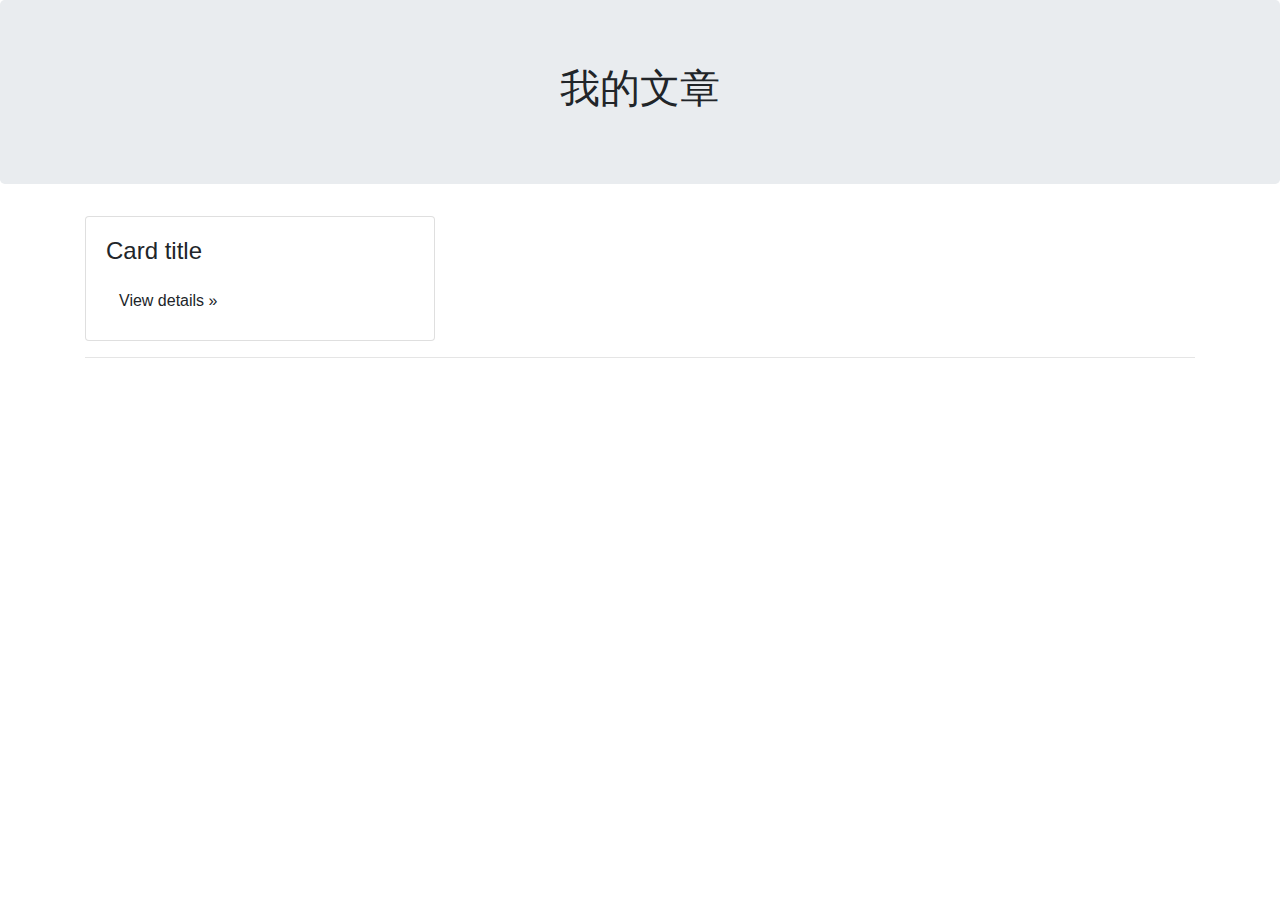
<file: src/main/resources/templates/myarticle.html>
<!DOCTYPE html>
<html lang="en" xmlns:th="http://www.thymeleaf.org">
<head>
    <meta charset="UTF-8">
    <title>我的文章</title>
    <script src="https://code.jquery.com/jquery-3.4.1.min.js"></script>
    <link rel="stylesheet" href="https://stackpath.bootstrapcdn.com/bootstrap/4.3.1/css/bootstrap.min.css"
          integrity="sha384-ggOyR0iXCbMQv3Xipma34MD+dH/1fQ784/j6cY/iJTQUOhcWr7x9JvoRxT2MZw1T" crossorigin="anonymous">
    <script src="https://stackpath.bootstrapcdn.com/bootstrap/4.3.1/js/bootstrap.min.js"
            integrity="sha384-JjSmVgyd0p3pXB1rRibZUAYoIIy6OrQ6VrjIEaFf/nJGzIxFDsf4x0xIM+B07jRM"
            crossorigin="anonymous"></script>
</head>
<body>
<section class="jumbotron text-center">
    <div class="container">
        <h1 class="jumbotron-heading">我的文章</h1>
    </div>
</section>
<div class="container">
    <!-- Example row of columns -->
    <div class="row">
        <div class="col-md-4" th:each="article:${articleList}">
            <div class="card">
                <div class="card-body">
                    <h4 class="card-title" th:text="${article.getTitle()}">Card title</h4>
                    <p class="card-text">
                    <p th:text="'Author: '+${article.getAuthor()}"></p>
                    <p th:text="'Date: '+${article.getTime()}"></p>
                    </p>
                    <a class="btn btn-link card-link" th:href="@{/article-info(id=${article.getArticle_id()})}"
                       role="button">View details &raquo;</a>
                </div>
            </div>
        </div>
    </div>
    <hr>
</div>
</body>
</html>
</file>
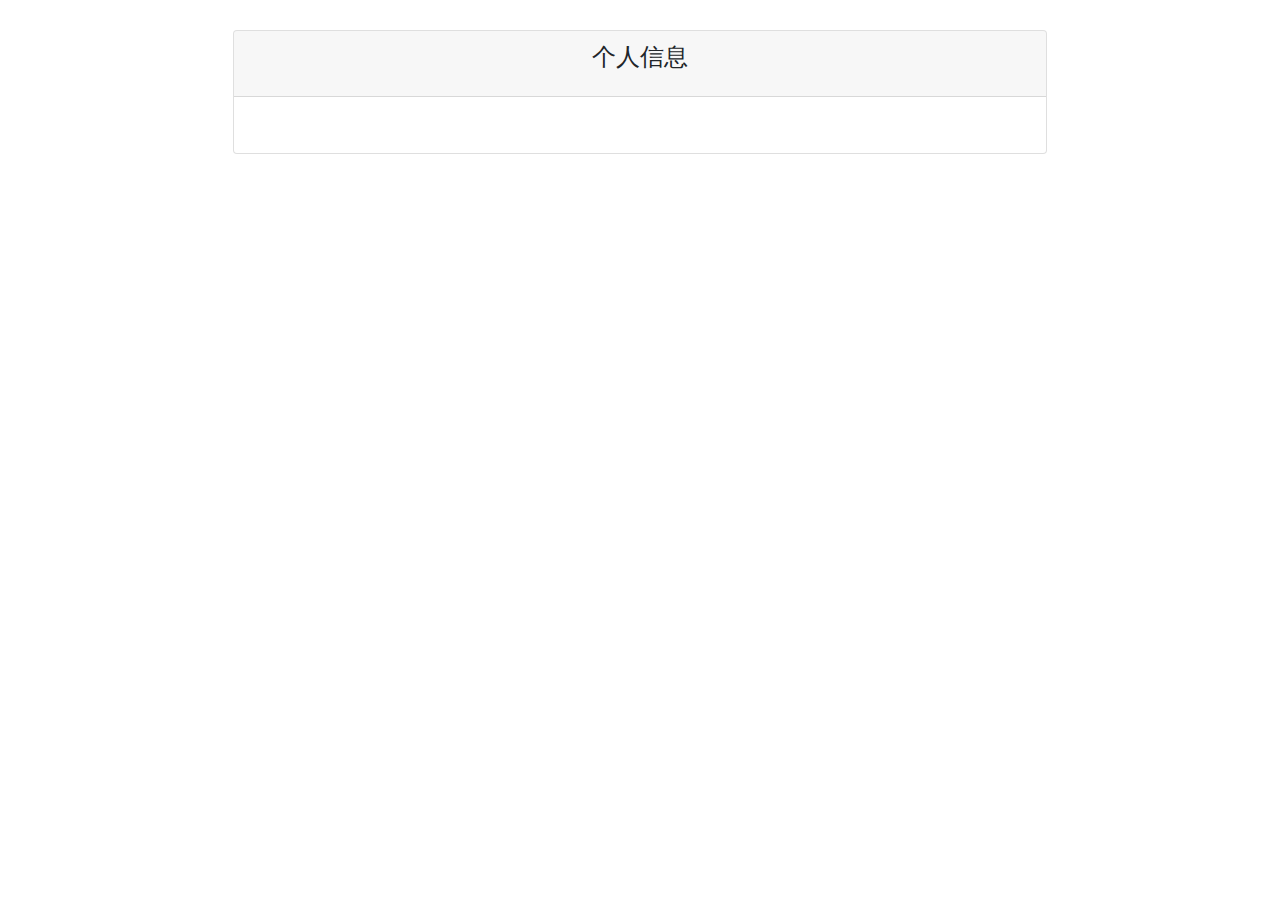
<file: src/main/resources/templates/profile.html>
<!DOCTYPE html>
<html lang="en" xmlns:th="http://www.thymeleaf.org">
<head>
    <meta charset="UTF-8">
    <title>profile</title>
    <script src="https://code.jquery.com/jquery-3.4.1.min.js"></script>
    <link rel="stylesheet" href="https://stackpath.bootstrapcdn.com/bootstrap/4.3.1/css/bootstrap.min.css"
          integrity="sha384-ggOyR0iXCbMQv3Xipma34MD+dH/1fQ784/j6cY/iJTQUOhcWr7x9JvoRxT2MZw1T" crossorigin="anonymous">
    <script src="https://stackpath.bootstrapcdn.com/bootstrap/4.3.1/js/bootstrap.min.js"
            integrity="sha384-JjSmVgyd0p3pXB1rRibZUAYoIIy6OrQ6VrjIEaFf/nJGzIxFDsf4x0xIM+B07jRM"
            crossorigin="anonymous"></script>
</head>
<body>
<div class="row" style="margin-top: 30px">
    <div class="col col-8 offset-2">
        <div class="container">
            <div class="card">
                <div class="card-header text-center">
                    <div class="card-title">
                        <h4>个人信息</h4>
                    </div>
                </div>
                <div class="card-body">
                    <div class="card-text text-left" >
                        <p  th:text="'账号: '+${username}"></p>
                        <p th:text="'密码: '+${password}"></p>
                        <p th:text="'身份: '+${role}" ></p>
                        <p th:text="'邮箱: '+${email}"></p>
                    </div>
                </div>
            </div>
        </div>
    </div>
</body>
</html>
</file>
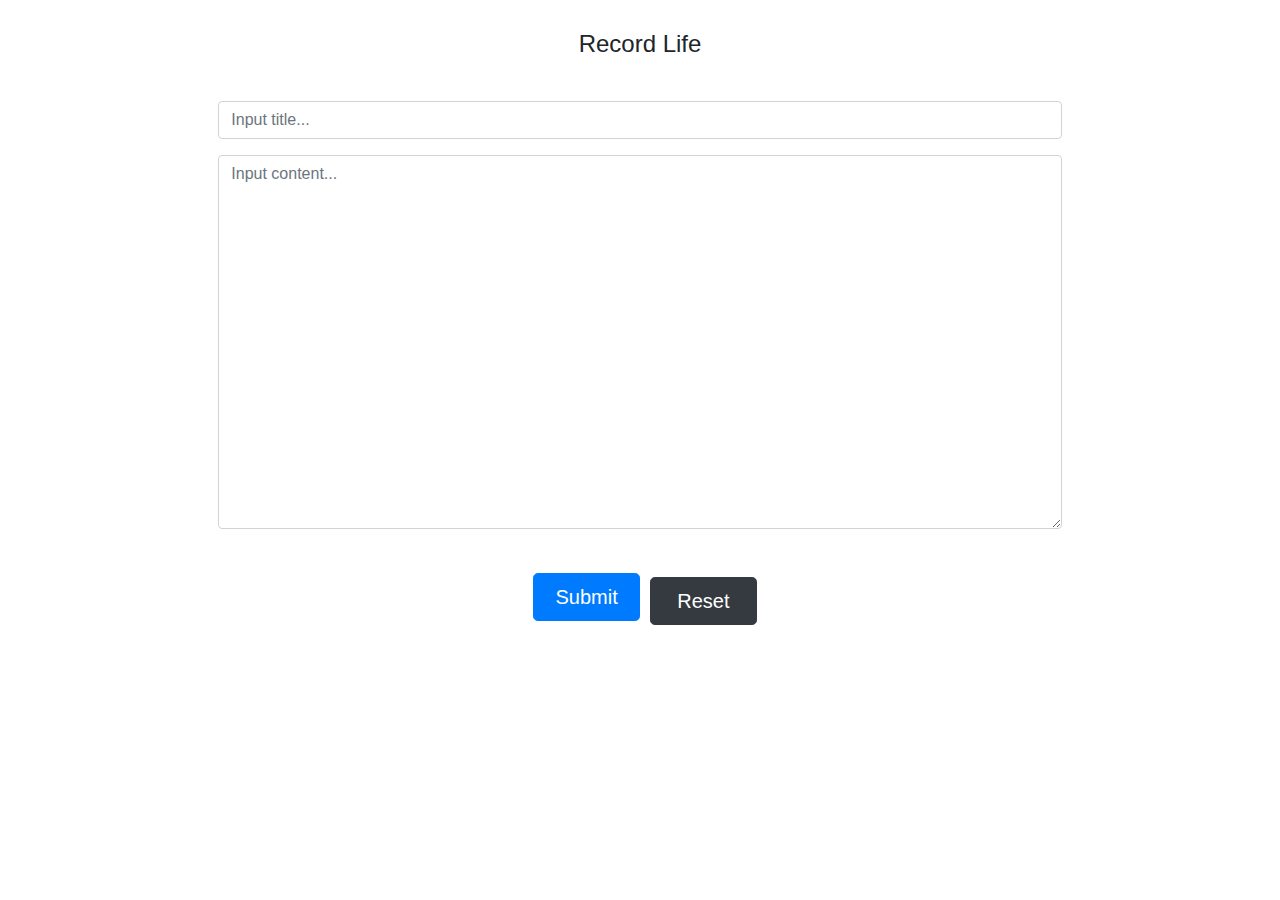
<file: src/main/resources/templates/record.html>
<!DOCTYPE html>
<html lang="en">
<head>
    <meta charset="UTF-8">
    <script src="https://code.jquery.com/jquery-3.4.1.min.js"></script>
    <link rel="stylesheet" href="https://stackpath.bootstrapcdn.com/bootstrap/4.3.1/css/bootstrap.min.css"
          integrity="sha384-ggOyR0iXCbMQv3Xipma34MD+dH/1fQ784/j6cY/iJTQUOhcWr7x9JvoRxT2MZw1T" crossorigin="anonymous">
    <script src="https://stackpath.bootstrapcdn.com/bootstrap/4.3.1/js/bootstrap.min.js"
            integrity="sha384-JjSmVgyd0p3pXB1rRibZUAYoIIy6OrQ6VrjIEaFf/nJGzIxFDsf4x0xIM+B07jRM"
            crossorigin="anonymous"></script>
    <title>记录</title>
</head>
<body>
<div class="row">
    <div class="col offset-2 col-8" style="margin-top: 30px;margin-bottom: 30px">
        <div class="container text-center">
            <h4 class="card-title">Record Life</h4>
        </div>
    </div>
</div>
<form action="/submit-record" method="post">
    <div class="row">
        <div class="col offset-2 col-8">
            <div class="form-group">
                <input type="text" class="form-control" id="exampleFormControlInput1" placeholder="Input title..." name="title">
            </div>
        </div>
    </div>
    <div class="row">
        <div class="col offset-2 col-8">
            <div class="form-group">
                <textarea class="form-control" id="exampleFormControlTextarea1" rows="15" placeholder="Input content..." name="content"></textarea>
            </div>
        </div>
    </div>
    <div class="row d-inline">
        <div class="form-group form-inline">
            <button class="btn btn-lg btn-primary btn-block col-1 offset-5" type="submit" style="float: left;margin-right: 10px;" >Submit</button>
            <button class="btn btn-lg btn-dark btn-block col-1" type="reset">Reset</button>
        </div>
    </div>

</form>
</body>
</html>
</file>
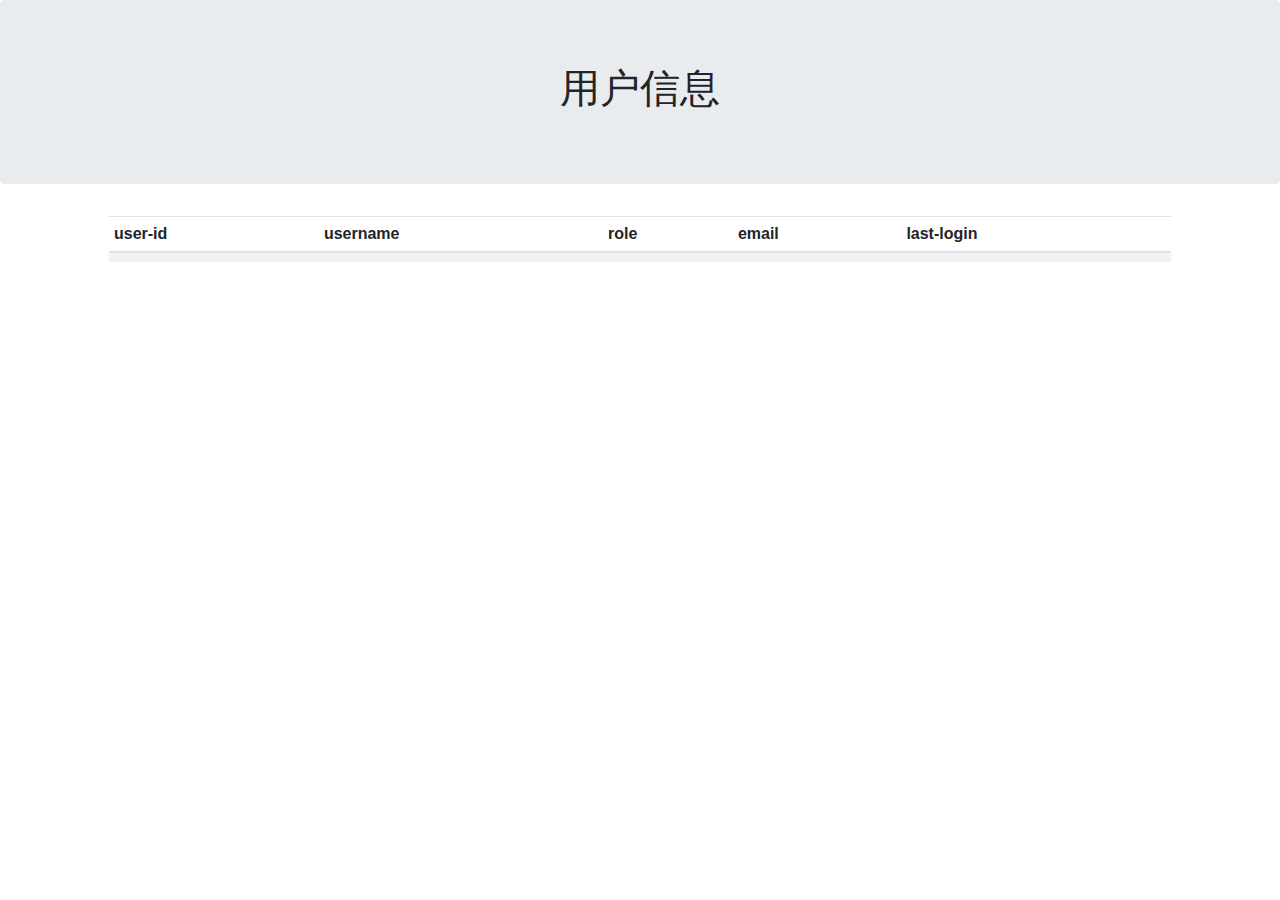
<file: src/main/resources/templates/users-info.html>
<!DOCTYPE html>
<html lang="en" xmlns:th="http://www.thymeleaf.org">
<head>
    <meta charset="UTF-8">
    <title>文章详细信息</title>
    <script src="https://code.jquery.com/jquery-3.4.1.min.js"></script>
    <link rel="stylesheet" href="https://stackpath.bootstrapcdn.com/bootstrap/4.3.1/css/bootstrap.min.css"
          integrity="sha384-ggOyR0iXCbMQv3Xipma34MD+dH/1fQ784/j6cY/iJTQUOhcWr7x9JvoRxT2MZw1T" crossorigin="anonymous">
    <script src="https://stackpath.bootstrapcdn.com/bootstrap/4.3.1/js/bootstrap.min.js"
            integrity="sha384-JjSmVgyd0p3pXB1rRibZUAYoIIy6OrQ6VrjIEaFf/nJGzIxFDsf4x0xIM+B07jRM"
            crossorigin="anonymous"></script>
    <title>用户信息</title>
</head>
<body>
<section class="jumbotron text-center">
    <div class="container">
        <h1 class="jumbotron-heading">用户信息</h1>
    </div>
</section>
<div class="row">
    <div class="table-responsive">
        <div class="col col-10 offset-1">
            <table class="table table-striped table-sm">
                <thead>
                <tr>
                    <th>user-id</th>
                    <th>username</th>
                    <th>role</th>
                    <th>email</th>
                    <th>last-login</th>
                </tr>
                </thead>
                <tbody>
                <tr th:each="user:${users}">
                    <td th:text="${user.getUser_id()}"></td>
                    <td th:text="${user.getUsername()}"></td>
                    <td th:text="${user.getRole()}"></td>
                    <td th:text="${user.getEmail()}"></td>
                    <td th:text="${user.getLogin_time()}"></td>
                </tr>
                </tbody>
            </table>
        </div>
    </div>
</div>
</body>
</html>
</file>
